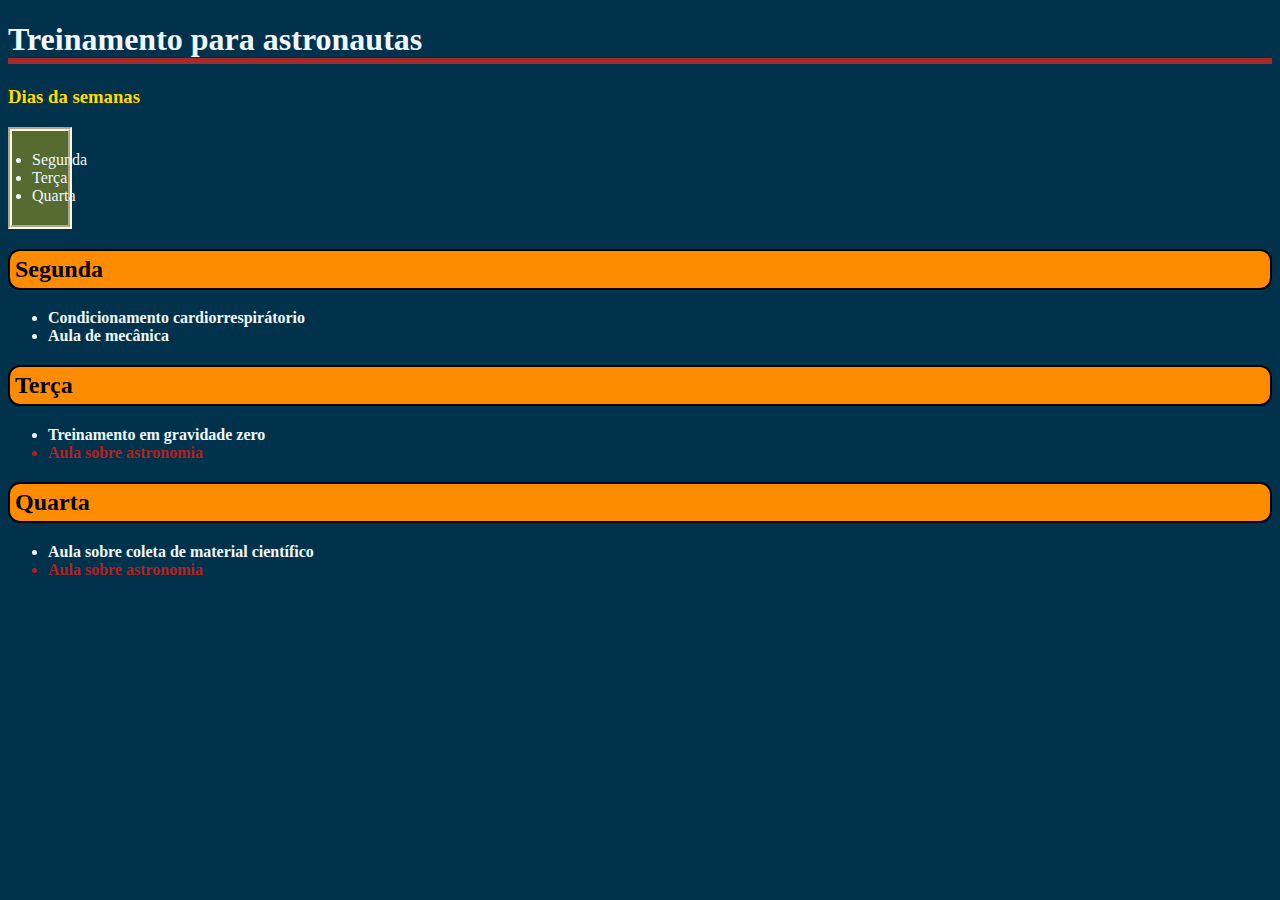
<file: CSS/index.html>
<!DOCTYPE html>
<html lang="en">
<head>
    <meta charset="UTF-8">
    <meta name="viewport" content="width=device-width, initial-scale=1.0">
    <title>Treinamento para astronautas</title>
    <link rel="stylesheet" href="style.css">
</head>
<body>
    <header>
        <div>
            <nav>
                <h1>Treinamento para astronautas</h1>
            </nav>
        </div>
    </header>
    <section>
        <div>
            <h3>Dias da semanas</h3>
            <ul class="ul_border">
                <li>Segunda</li>
                <li>Terça</li>
                <li>Quarta</li>
            </ul>
        </div>
    </section>
    <section>
        <div>
            <h2 class="border_h2">Segunda</h2>
            <ul>
                <li><strong>Condicionamento cardiorrespirátorio</strong></li>
                <li><strong>Aula de mecânica</strong></li>
            </ul>
        </div>
    </section>
    <section>
        <div>
            <h2 class="border_h2">Terça</h2>
            <ul>
                <li><strong>Treinamento em gravidade zero</strong></li>
                <li class="lired"><strong>Aula sobre astronomia</strong></li>
            </ul>
        </div>
    </section>
    <section>
        <div>
            <h2 class="border_h2">Quarta</h2>
            <ul>
                <li><strong>Aula sobre coleta de material científico</strong></li>
                <li class="lired"><strong>Aula sobre astronomia</strong></li>
            </ul>
        </div>
    </section>
</body>
</html>
</file>
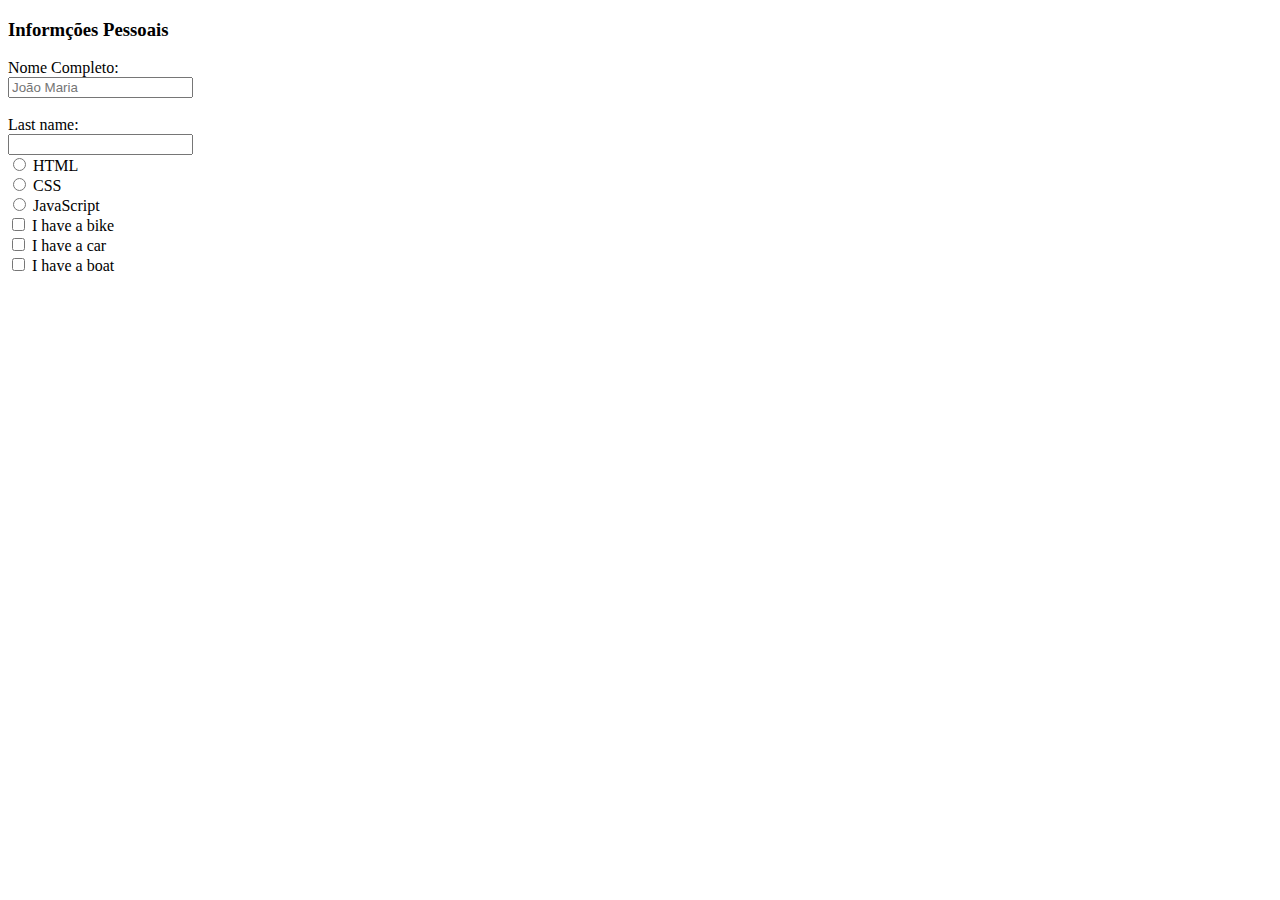
<file: Form/index.html>
<!DOCTYPE html>
<html lang="en">
<head>
    <meta charset="UTF-8">
    <meta name="viewport" content="width=device-width, initial-scale=1.0">
    <title>Document</title>
</head>
<body>
    <h3>Informções Pessoais</h3>
    <form action="https://www.google.com/search">
        <label for="fname">Nome Completo:</label><br>
        <input type="text" id="fname" name="fname" required placeholder="João Maria"><br>
        <br>
        <label for="lname">Last name:</label><br>
        <input type="text" id="lname" name="lname">
    </form>
    <form>
        <input type="radio" id="html" name="fav_language" value="HTML">
        <label for="html">HTML</label><br>
        <input type="radio" id="css" name="fav_language" value="CSS">
        <label for="css">CSS</label><br>
        <input type="radio" id="javascript" name="fav_language" value="JavaScript">
        <label for="javascript">JavaScript</label>
    </form>
    <form action="">
        <form>
            <input type="checkbox" id="vehicle1" name="vehicle1" value="Bike">
            <label for="vehicle1"> I have a bike</label><br>
            <input type="checkbox" id="vehicle2" name="vehicle2" value="Car">
            <label for="vehicle2"> I have a car</label><br>
            <input type="checkbox" id="vehicle3" name="vehicle3" value="Boat">
            <label for="vehicle3"> I have a boat</label>
          </form>
    </form>
</body>
</html>
</file>
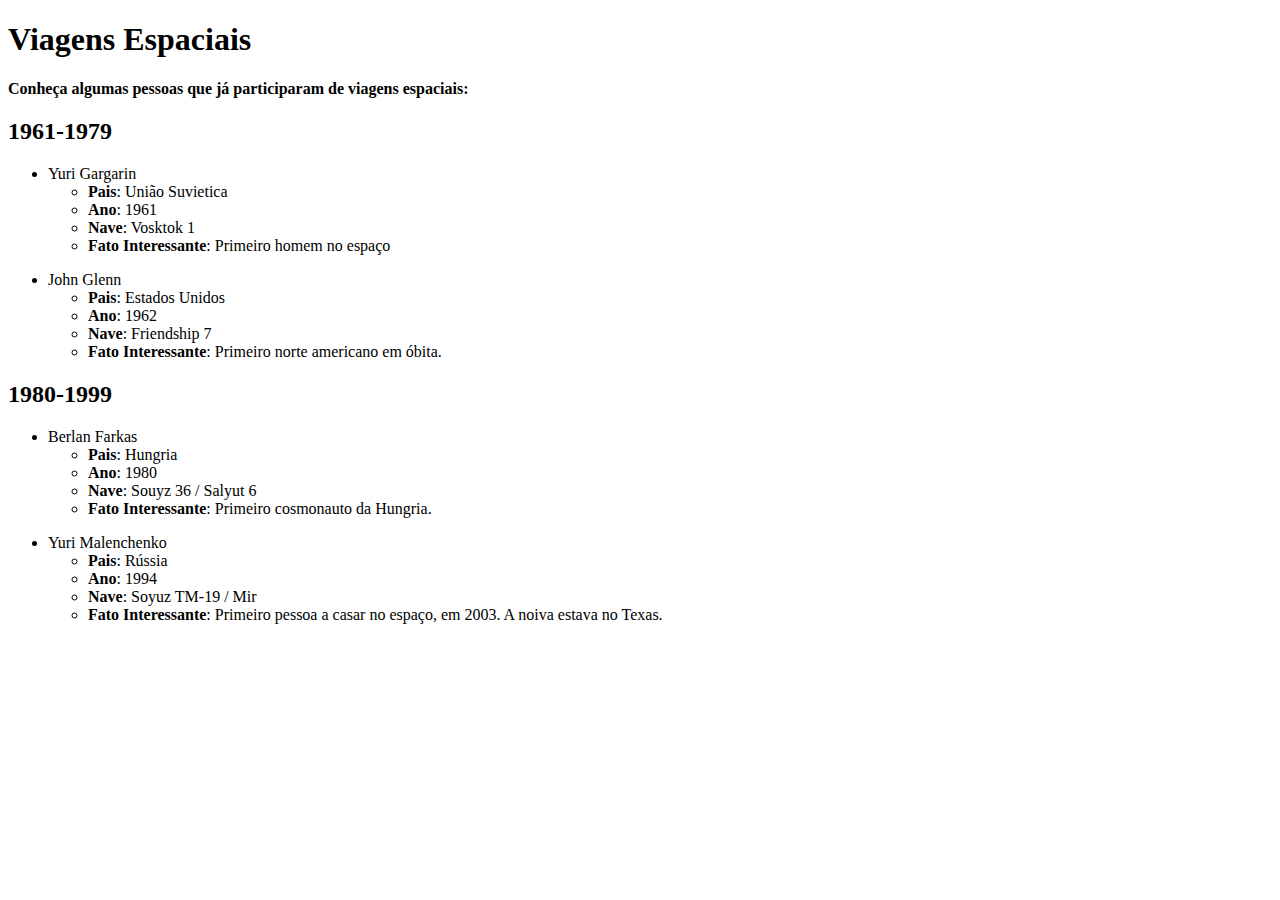
<file: Lista ordenada e não ordenada/index.html>
<!DOCTYPE html>
<html lang="en">
<head>
    <meta charset="UTF-8">
    <meta name="viewport" content="width=device-width, initial-scale=1.0">
    <title>Planet</title>
</head>
<body>
    <h1>Viagens Espaciais</h1>
    <p><strong>Conheça algumas pessoas que já participaram de viagens espaciais:</strong></p>
    <h2>1961-1979</h2>
    <ul>
        <li>Yuri Gargarin
         <ul><li><strong>Pais</strong>: União Suvietica</li>
            <li><strong>Ano</strong>: 1961</li>
            <li><strong>Nave</strong>: Vosktok 1</li>
            <li><strong>Fato Interessante</strong>: Primeiro homem no espaço</li>
         </ul>
        </li>
    </ul>
    <ul>
        <li>John Glenn
         <ul>
            <li><strong>Pais</strong>: Estados Unidos</li>
            <li><strong>Ano</strong>: 1962</li>
            <li><strong>Nave</strong>: Friendship 7</li>
            <li><strong>Fato Interessante</strong>: Primeiro norte americano em óbita.</li>
         </ul>
        </li>
    </ul>
    <h2>1980-1999</h2>
    <ul>
        <li>Berlan Farkas
            <ul>
              <li><strong>Pais</strong>: Hungria</li>
              <li><strong>Ano</strong>: 1980</li>
              <li><strong>Nave</strong>: Souyz 36 / Salyut 6</li>
              <li><strong>Fato Interessante</strong>: Primeiro cosmonauto da Hungria.</li>
            </ul>
        </li>
       
    </ul>
    <ul> 
        <li>Yuri Malenchenko
            <ul>
              <li><strong>Pais</strong>: Rússia</li>
              <li><strong>Ano</strong>: 1994</li>
              <li><strong>Nave</strong>: Soyuz TM-19 / Mir</li>
              <li><strong>Fato Interessante</strong>: Primeiro pessoa a casar no espaço, em 2003. A noiva estava no Texas.</li>
            </ul>
        </li>
    </ul>

</body>
</html>
</file>
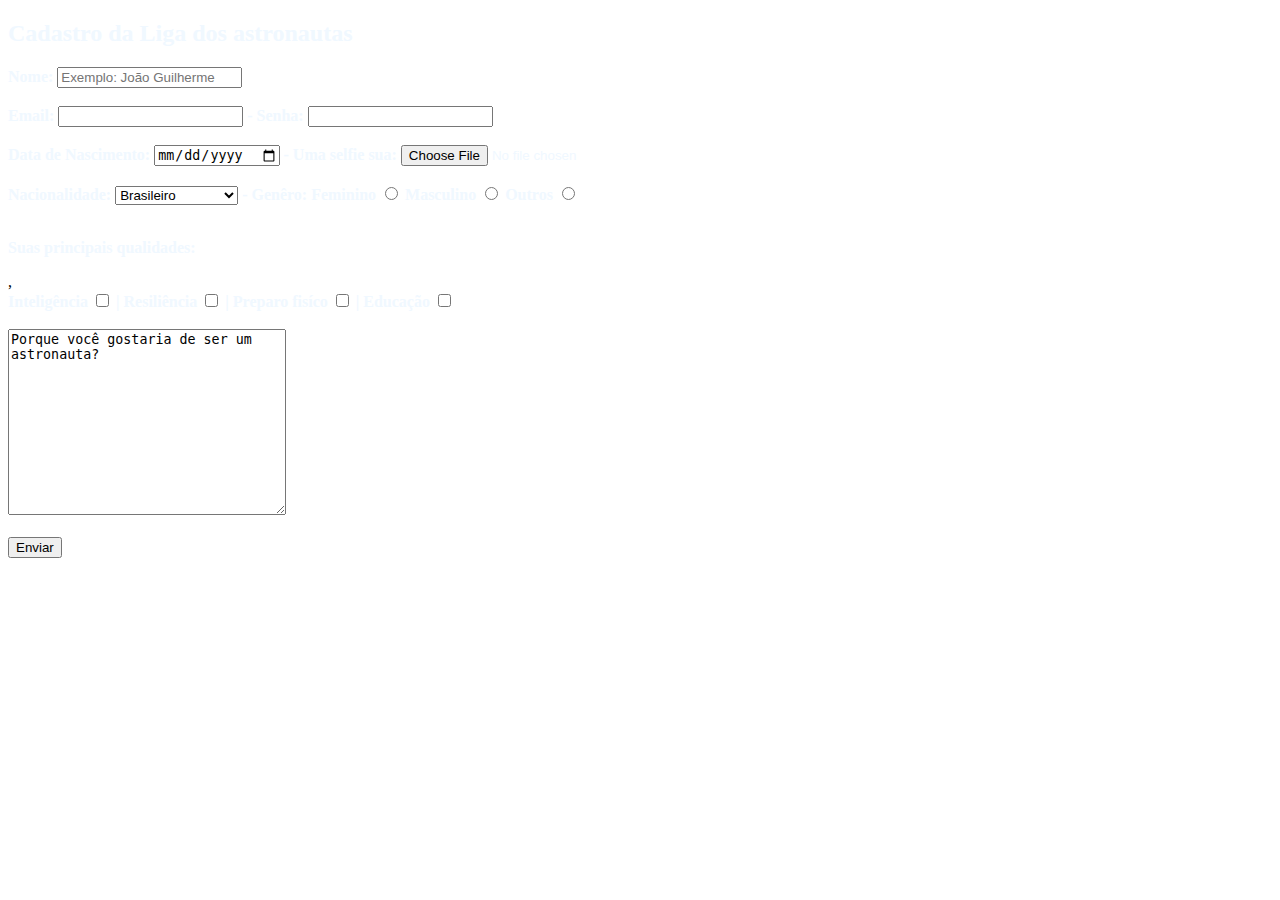
<file: Form/cadrasto_spaceX.html>
<!DOCTYPE html>
<html lang="en">
<head>
    <meta charset="UTF-8">
    <meta name="viewport" content="width=device-width, initial-scale=1.0">
    <title>Cadastro da Liga dos astronautas</title>
</head>
<body style="background-image: url(https://i.ytimg.com/vi/xJyuJq-g6ds/maxresdefault.jpg); background-repeat: no-repeat; background-attachment: fixed; background-size: cover;">
     <div>
        <h2 style="color: aliceblue;">Cadastro da Liga dos astronautas</h2>
        <form style="color: aliceblue;">
            <label for="name"><strong>Nome: </strong></label>
            <input type="text" id="name" name="name" placeholder="Exemplo: João Guilherme" required><br>
        </form>
     </div>
     <br>
     <div>
        <form style="color: aliceblue;">
            <label for="email"><strong>Email: </strong></label>
            <input type="email" id="email" name="email" required>
            <label for="pwd"><strong> - Senha: </strong></label>
            <input type="password" id="pwd" name="pwd" required>
        </form>
     </div>
     <br>
     <div>
        <form style="color: aliceblue;">
            <label for="date"><strong>Data de Nascimento: </strong></label>
            <input type="date" id="date" name="date">
            <label for="photo"><strong> - Uma selfie sua: </strong></label>
            <input type="file" id="photo" name="photo">
        </form>
     </div>
     <br>
     <div>
        <form style="color: aliceblue;">
            <label for="nacional"><strong>Nacionalidade: </strong></label>
            <select name="nacional" id="nacional">
                <option value="brasileiro">Brasileiro</option>
                <option value="norte_americano">Norte Americano</option>
                <option value="russo">Russo</option>
                <option value="chines">Chinês</option>
                <option value="alemao">Alemão</option>
            </select>
            <strong> - Genêro: </strong>
            <label for="f"><strong>Feminino</strong></label>
            <input type="radio" id="f" name="f" value="Feminino">
            <label for="m"><strong>Masculino</strong></label>
            <input type="radio" id="m" name="m" value="Masculino">
            <label for="out"><strong>Outros</strong></label>
            <input type="radio" id="out" name="out" value="Outros">

        </form>
     </div>
     <br>
     <div>
        <p style="color: aliceblue;"><strong>Suas principais qualidades:</strong></p>,
        <form style="color: aliceblue;">
            <label for="inte"><strong>Inteligência </strong></label>
            <input type="checkbox" id="inte" name="inte" value="inte">
            <label for="resi"><strong> | Resiliência </strong></label>
            <input type="checkbox" id="resi" name="resi" value="resi">
            <label for="prep"><strong> | Preparo fisíco </strong></label>
            <input type="checkbox" id="prep" name="prep" value="prep">
            <label for="edu"><strong> | Educação </strong></label>
            <input type="checkbox" id="edu" name="edu" value="edu">
        </form>
     </div>
     <br>
     <div>
        <form style="color: aliceblue;">
            <textarea name="message" rows="12" cols="32">Porque você gostaria de ser um astronauta?</textarea>
            <br><br>
            <input type="button" onclick="alert('Seu formulário foi enviado com sucesso!')" value="Enviar">
        </form>
     </div>
     
</body>
</html>
</file>
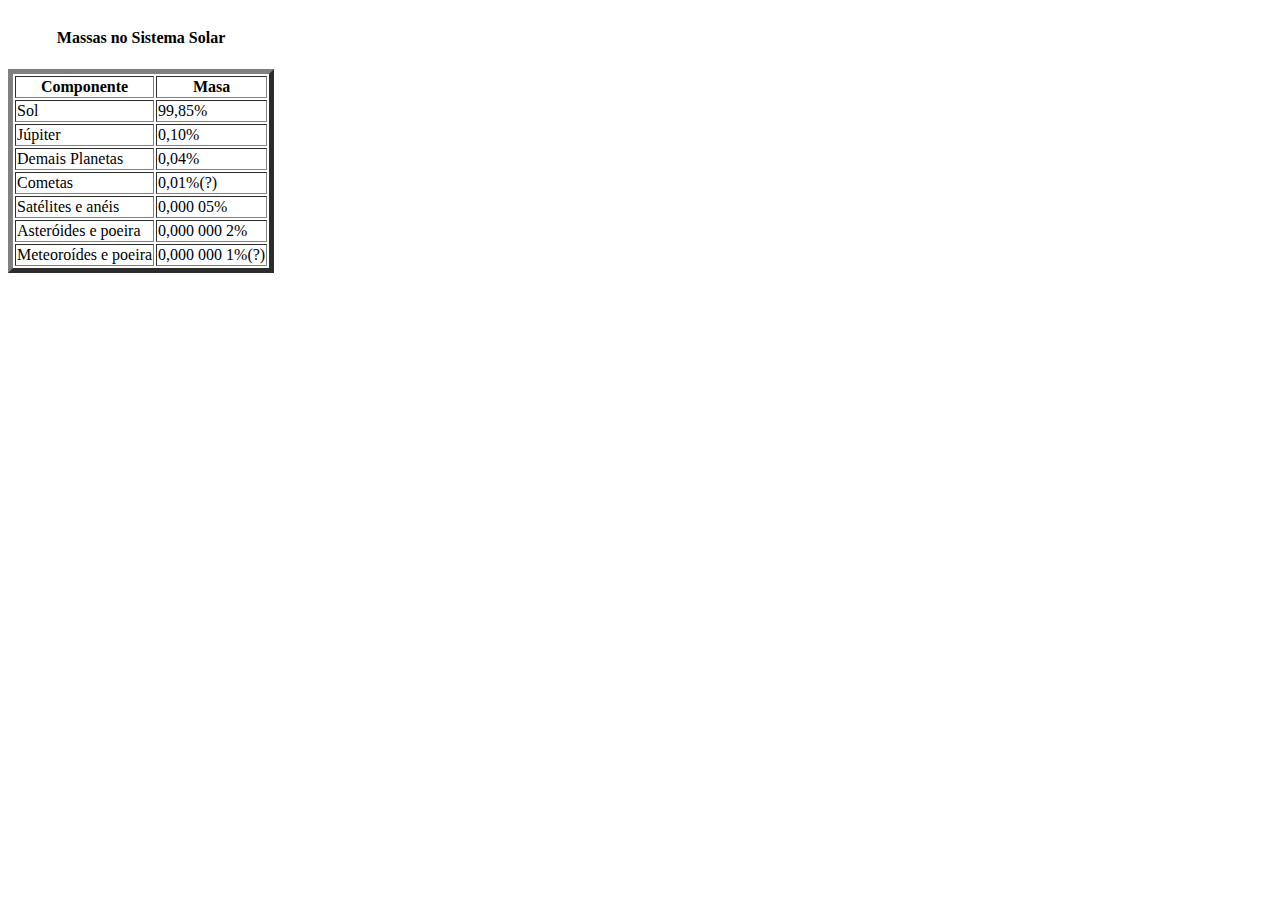
<file: Tabelas HTML/tabela.html>
<!DOCTYPE html>
<html lang="en">
<head>
    <meta charset="UTF-8">
    <meta name="viewport" content="width=device-width, initial-scale=1.0">
    <title>Table</title>
</head>
<body>
    <table border="5">
        <caption>
           <h4>Massas no Sistema Solar</h4> 
        </caption>
        <thead>
            <tr>
                <th>Componente</th>
                <th>Masa</th>
            </tr>
         </thead>
        <tbody>
            <tr>
                <td>Sol</td>
                <td>99,85%</td>
            </tr>
            <tr>
                <td>Júpiter</td>
                <td>0,10%</td>
            </tr>
            <tr>
                <td>Demais Planetas</td>
                <td>0,04%</td>
            </tr>
            <tr>
                <td>Cometas</td>
                <td>0,01%(?)</td>
            </tr>
            <tr>
                <td>Satélites e anéis</td>
                <td>0,000 05%</td>
            </tr>
            <tr>
                <td>Asteróides e poeira</td>
                <td>0,000 000 2%</td>
            </tr>
            <tr>
                <td>Meteoroídes e poeira</td>
                <td>0,000 000 1%(?)</td>
            </tr>
        </tbody>
    </table>
</body>
</html>
</file>
<file: CSS/style.css>
body {
    background-color: #01324c;
    color: #f0f8ff;
}

h1 {
    border-bottom: 6px solid #a52a2a;
}

h3 {
    color: #ffdb00;
}

.border_h2 {
    border: 2px solid #000;
    border-radius: 12px;
    padding: 5px;
    background-color: #ff8c00;
    color: #000;
    
}

.lired {
    color: #b22222;
}

.ul_border {
    border: 4px groove #fff8dc;
    background-color: #556b2f;
    padding: 20px;
    box-sizing: border-box;
    margin-right: 1200px;
    text-align: auto;
}
</file>
